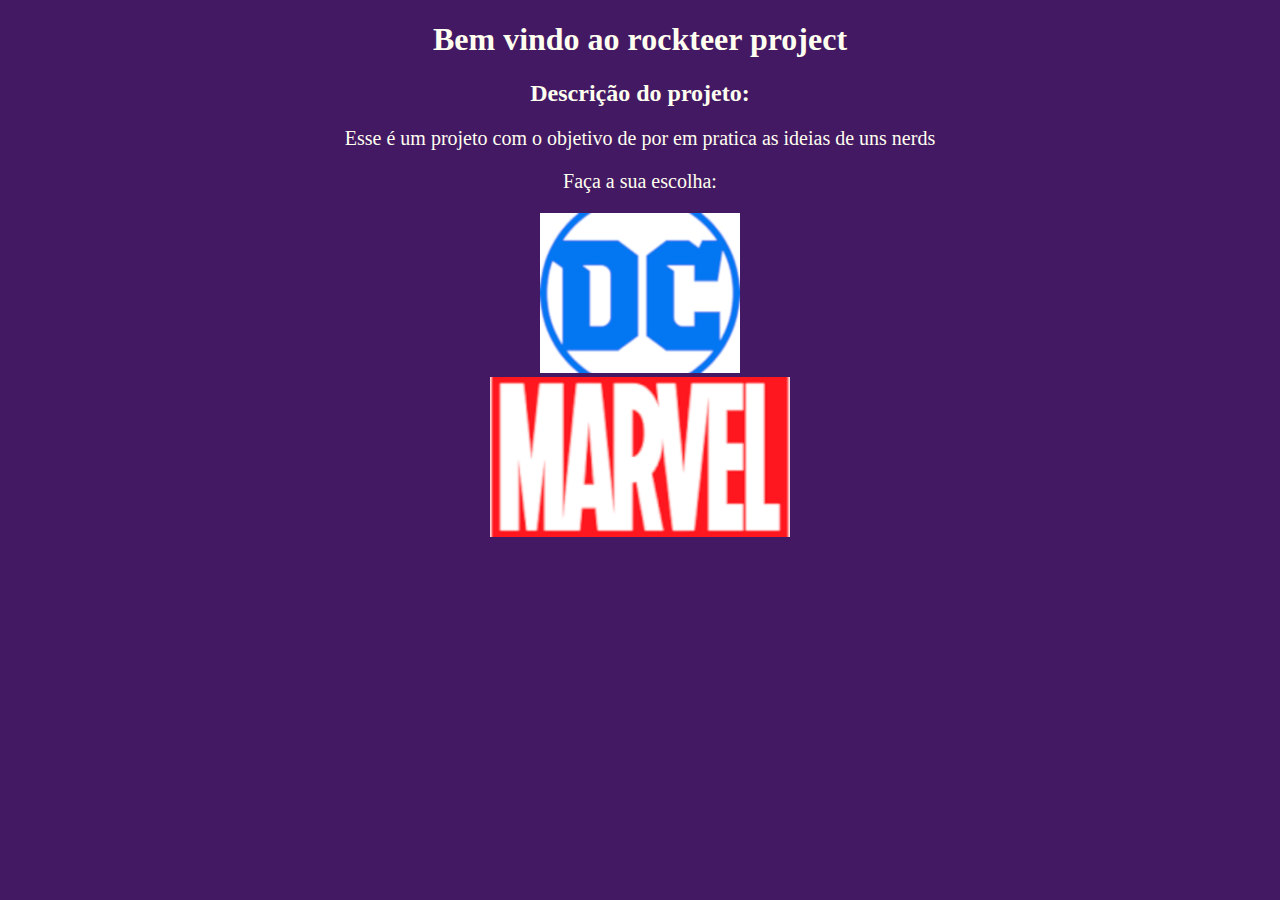
<file: index.html>
<!DOCTYPE html>
<html lang="pt-br">
<head>
    <meta charset="UTF-8">
    <meta http-equiv="X-UA-Compatible" content="IE=edge">
    <meta name="viewport" content="width=device-width, initial-scale=1.0">
    <title>Rockteer</title>
    <link rel="stylesheet" href="style.css">
</head>
<body>
    <h1>Bem vindo ao rockteer project</h1>
    <h2>Descrição do projeto:</h2>
    <p>Esse é um projeto com o objetivo de por em pratica as ideias de uns nerds</p>
    <p>Faça a sua escolha:</p>
    <div class="icones">
    <div class="icone1">
    <a href="dc.html"><img src="images/iconedc.jpg" alt="iconedc"></a>
    </div>
    <div class="icone2">
       <a href="marvel.html"> <img src="images/iconemarvel.jpg" alt="iconemarvel"></a>
    </div>
    </div>
</body>
</html>
</file>
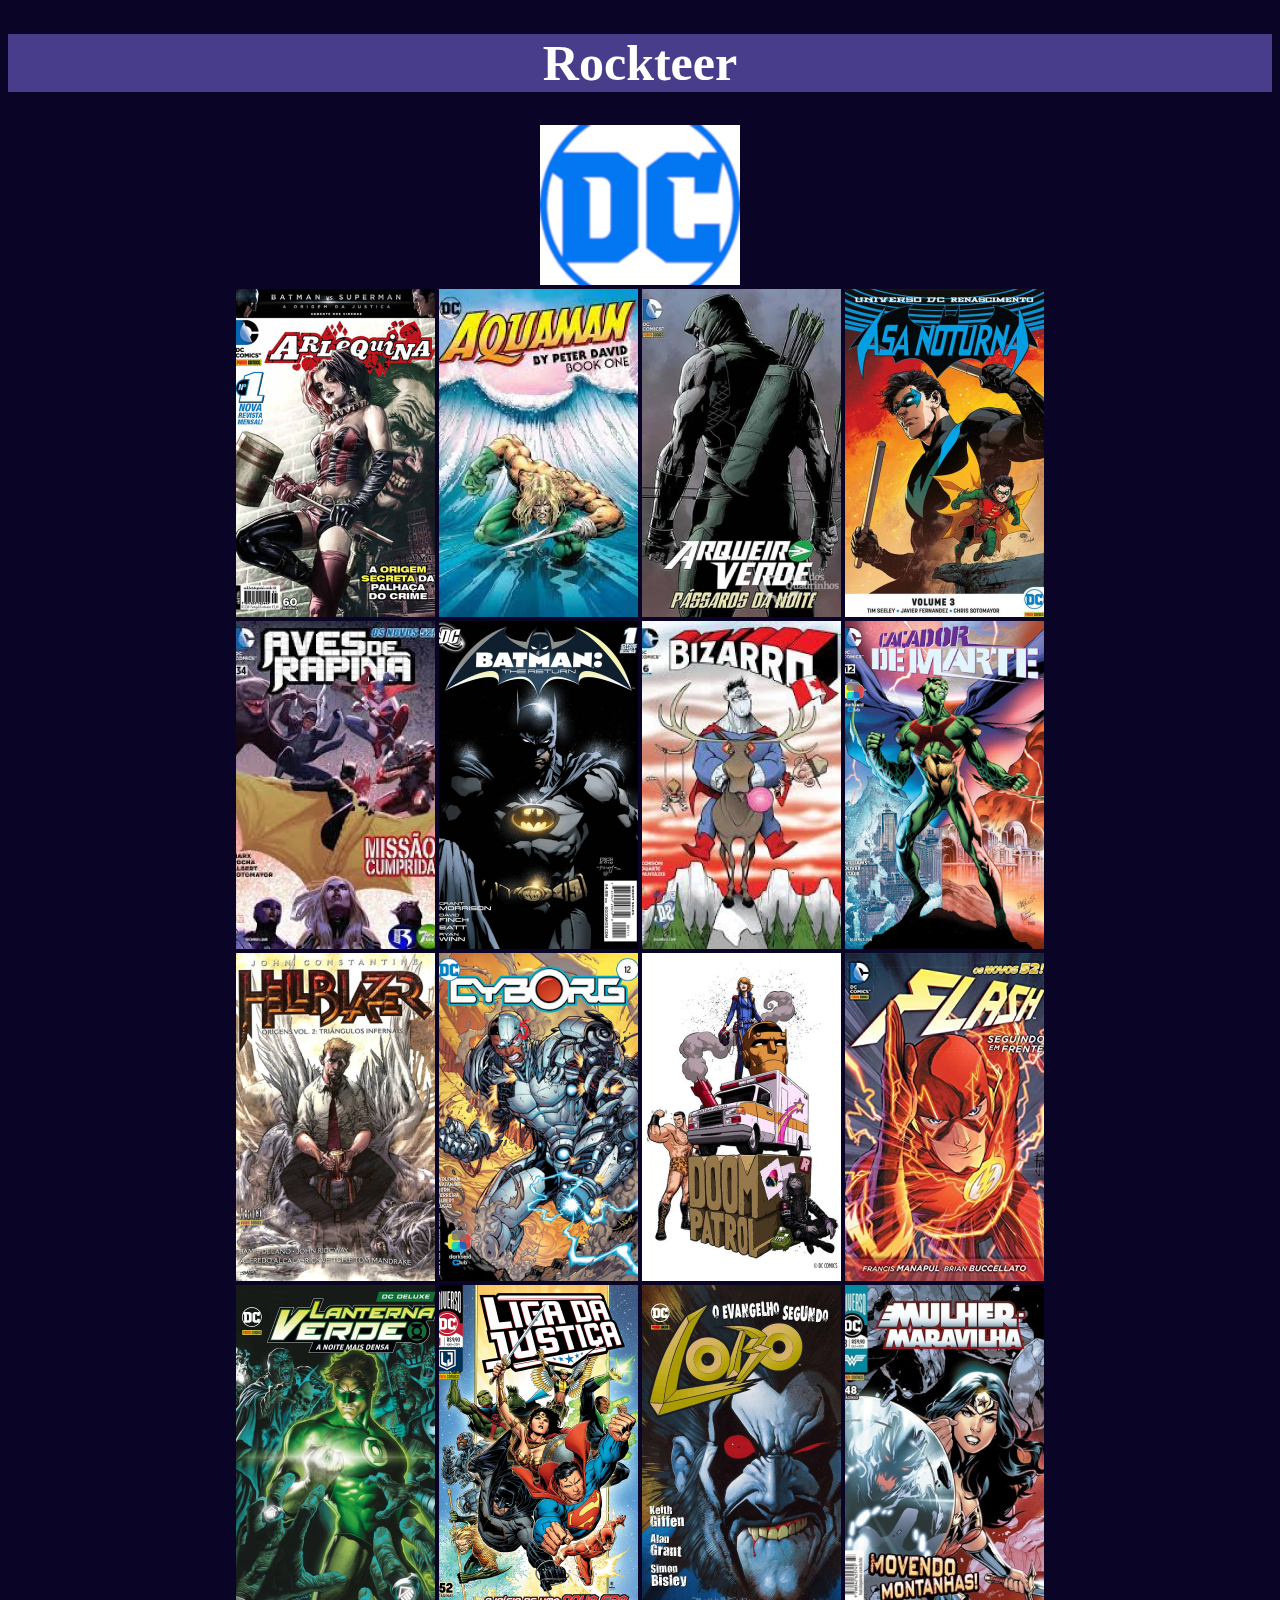
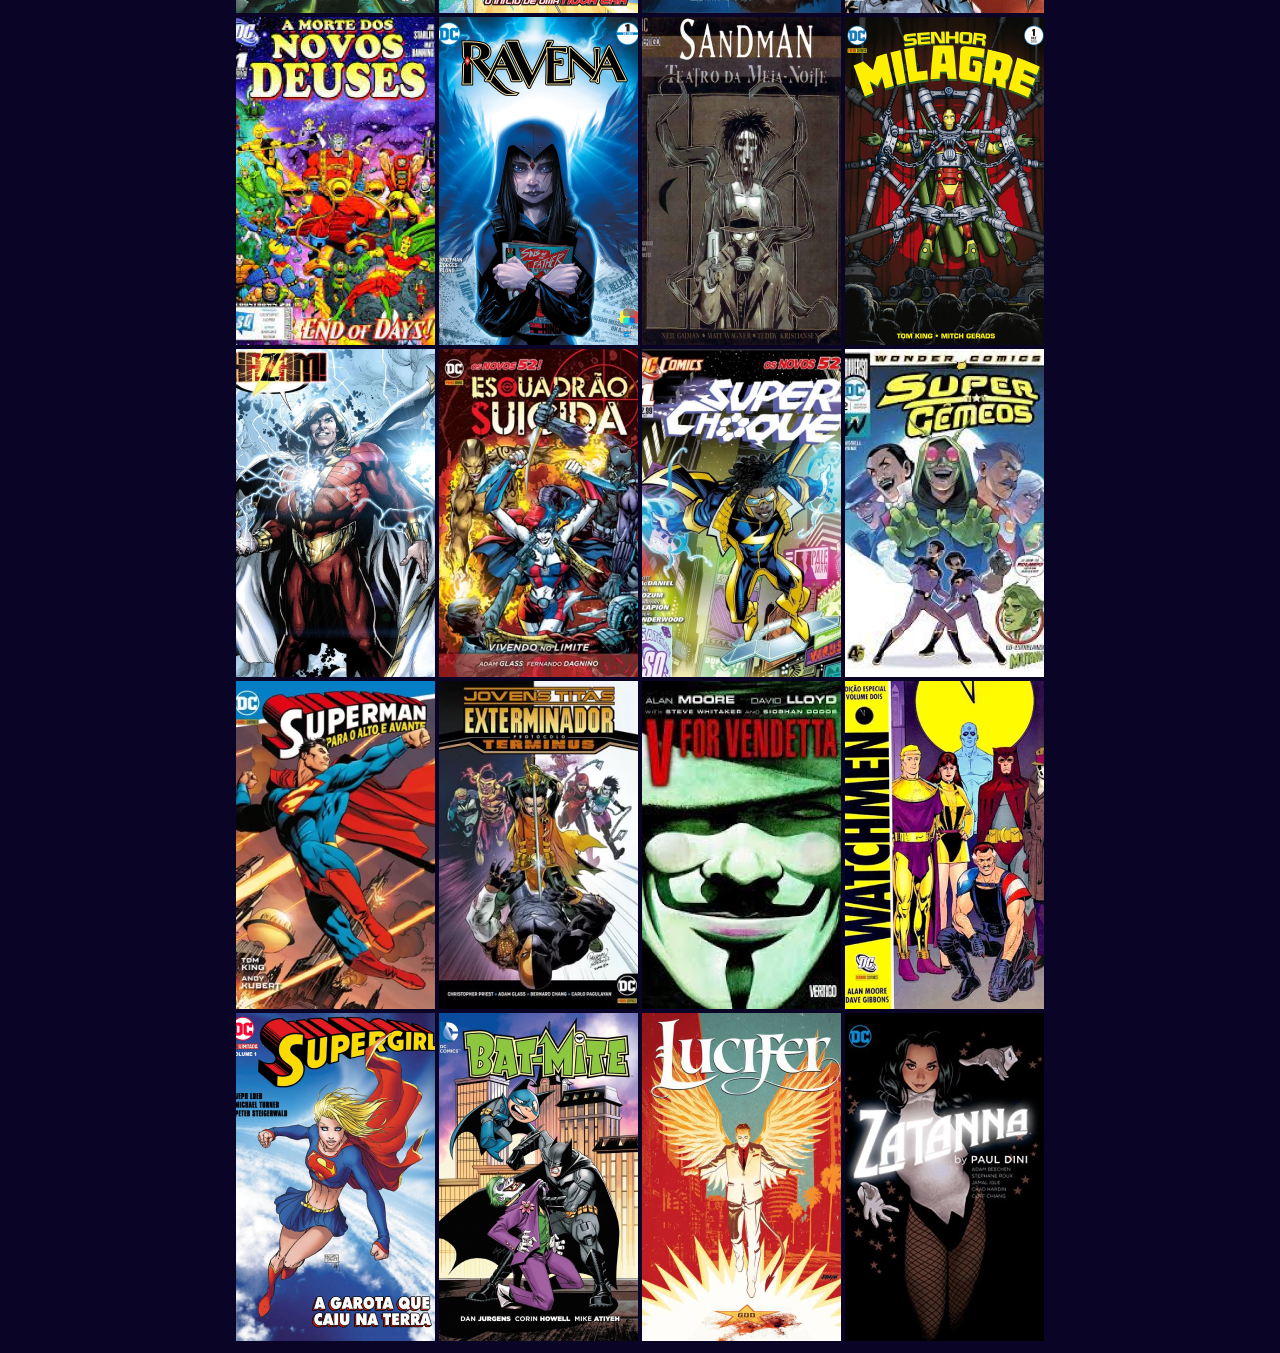
<file: dc.html>
<!DOCTYPE html>
<html lang="pt-br">
<head>
    <meta charset="UTF-8">
    <meta http-equiv="X-UA-Compatible" content="IE=edge">
    <meta name="viewport" content="width=device-width, initial-scale=1.0">
    <title>Pagina Dc/Vertigo</title>
    <link rel="shortcut icon" href="images/iconedc.jpg" type="image/x-icon">
    <link rel="stylesheet" href="styledc.css">
</head>
<body>
    <a href="index.html"><h1>Rockteer</h1></a>
    <img src="images/iconedc.jpg" alt="iconedc" class="icon">
    <div class="container">
        <a href="https://drive.google.com/drive/folders/12BYStkBdqsozf6rVj88K7s-FT5mVH4GA?usp=sharing"><img src="images/imagesdc/alerquina.jpg" alt="alerquina"></a>
        <a href="https://drive.google.com/drive/folders/1wsHKQv8d889SZ_sy1cAEXFaRgpt4xOkR?usp=sharing"><img src="images/imagesdc/aquaman.jpg" alt="aquaman"></a>
        <a href="https://drive.google.com/drive/folders/1HUt8lApua0YcFnSCRFQV3gKb708HJxXx?usp=sharing"><img src="images/imagesdc/arrow.jpg" alt="arrow"></a>
        <a href="https://drive.google.com/drive/folders/1ZNR4mgIlok4AgqYBSCZRRMTMyQQJ2HRL?usp=sharing"><img src="images/imagesdc/asanoturna.jpg" alt="asanoturna"></a>
        <br>
        <a href="https://drive.google.com/drive/folders/150L3p0_tWc272T-tQZKXnuY3Vv7Ktg2z?usp=sharing"><img src="images/imagesdc/avesderapina.jpg" alt="avesderapina"></a>
        <a href="https://drive.google.com/drive/folders/1AxJbJ5xEo6Jnft-6rAgKlCOz86z-6qIl?usp=sharing"><img src="images/imagesdc/batman.jpg" alt="batman"></a>
        <a href="https://drive.google.com/drive/folders/1OKK3k-OoX2VfrIACJkSc4FL-_bVxBmw_?usp=sharing"><img src="images/imagesdc/bizarro.jpg" alt="bizarro"></a>
        <a href="https://drive.google.com/drive/folders/176fWOesA-ow08EKleGLvz4_Uym_vzfBZ?usp=sharing"><img src="images/imagesdc/cacadordemarte.jpg" alt="cacadordemarte"></a>
        <br>
        <a href="https://drive.google.com/drive/folders/1AbLk2OIwf4c2i1iehFyBAjFcrePXEZbi?usp=sharing"><img src="images/imagesdc/constantine.jpg" alt="constantine"></a>
        <a href="https://drive.google.com/drive/folders/1RiLwIMRerriCmvqCh3Liv39uFsFHhCVV?usp=sharing"><img src="images/imagesdc/cyborg.jpg" alt="cyborg"></a>
        <a href="https://drive.google.com/drive/folders/19nsYIVJ4W27O-wsDpimvQOFT5Tx2oQkU?usp=sharing"><img src="images/imagesdc/doompatrol.jpg" alt="doompatrol"></a>
        <a href="https://drive.google.com/drive/folders/1OvrZgC-nUfvp8jij8bLSNZWGA1OtsM0U?usp=sharing"><img src="images/imagesdc/flash.jpg" alt="flash"></a>
        <br>
        <a href="https://drive.google.com/drive/folders/1mvwvxYxNTrgwr7lf4kJIxnFkaRc9jxkb?usp=sharing"><img src="images/imagesdc/greenlantern.jpg" alt="greenlantern"></a>
        <a href="https://drive.google.com/drive/folders/1mwZYXXOcKMo0McKnVt9j4yZ8Thr1G-3H?usp=sharing"><img src="images/imagesdc/justiceleague.jpg" alt="justiceleague"></a>
        <a href="https://drive.google.com/drive/folders/1OZjgb5kGToFr2F9MaWKAAupW1Px4enJZ?usp=sharing"><img src="images/imagesdc/lobo.jpg" alt="lobo"></a>
        <a href="https://drive.google.com/drive/folders/1nmp1XjdsG7v0DM4L0v4nm_ACbHndSuxU?usp=sharing"><img src="images/imagesdc/mulhermaravilha.jpg" alt="wonderwoman"></a>
        <br>
        <a href="https://drive.google.com/drive/folders/14JwfMHRjrdBIjF8CYg0wQ8GhcxbfEL4l?usp=sharing"><img src="images/imagesdc/novosdeuses.jpg" alt="novosdeuses"></a>
        <a href="https://drive.google.com/drive/folders/1VqfcmN3JxJyuAMmQQjX9me6VoqE1kV6y?usp=sharing"><img src="images/imagesdc/ravena.jpg" alt="ravena"></a>
        <a href="https://drive.google.com/drive/folders/1jb7Xy4WhfNWEuDtHf-Fs_qhIJ3v9lTAH?usp=sharing"><img src="images/imagesdc/sandman.jpg" alt="sandman"></a>
        <a href="https://drive.google.com/drive/folders/1zKQ7CF5gyKtFkOGXtNhCVS0mrcei3pX-?usp=sharing"><img src="images/imagesdc/senhormilagre.jpg" alt="senhormilagre"></a>
        <br>
        <a href="https://drive.google.com/drive/folders/1cHHTcShIqM199orW9tYd39Wkccb4lnB9?usp=sharing"><img src="images/imagesdc/shazam.jpg" alt="shazam"></a>
        <a href="https://drive.google.com/drive/folders/1rWNEOE2PA1abxKFe4lWZJe8PG1EIkkY6?usp=sharing"><img src="images/imagesdc/suicidesquad.jpg" alt="suicidesquad"></a>
        <a href="https://drive.google.com/drive/folders/1lSM5FTbHBJHWEmzA6F2m9ux7EfiHdvBh?usp=sharing"><img src="images/imagesdc/superchoque.jpg" alt="superchoque"></a>
        <a href="https://drive.google.com/drive/folders/1XGRroOm4HAu-qc93Fhi1NYXHfvd2udFP?usp=sharing"><img src="images/imagesdc/supergemeos.jpg" alt="supergemeos"></a>
        <br>
        <a href="https://drive.google.com/drive/folders/1AHE-a4OaGO7wh35oDKetucCyOhFTnVej?usp=sharing"><img src="images/imagesdc/superman.jpg" alt="superman"></a>
        <a href="https://drive.google.com/drive/folders/1oEJy-kHXNgoqoaX5dYoHgqRqmrDLakav?usp=sharing"><img src="images/imagesdc/titans.jpg" alt="titans"></a>
        <a href="https://drive.google.com/drive/folders/1ZiTRNniEFRcPl0H9RuDn419Jz_AM6N37?usp=sharing"><img src="images/imagesdc/v.jpg" alt="v"></a>
        <a href="https://drive.google.com/drive/folders/1xpc1_6jM_SZrlEY3l3tWCw6_0ML2BVJW?usp=sharing"><img src="images/imagesdc/watchmen.jpg" alt="watchmen"></a>
        <br>
        <a href=""><img src="images/imagesdc/supergirl.jpg" alt="supergirl"></a>
        <a href=""><img src="images/imagesdc/batmite.jpg" alt=""></a>
        <a href=""><img src="images/imagesdc/lucifer.jpg" alt="lucifer"></a>
        <a href=""><img src="images/imagesdc/zatanna.jpg" alt="zatanna"></a>
    </div>
</body>
</html>
</file>
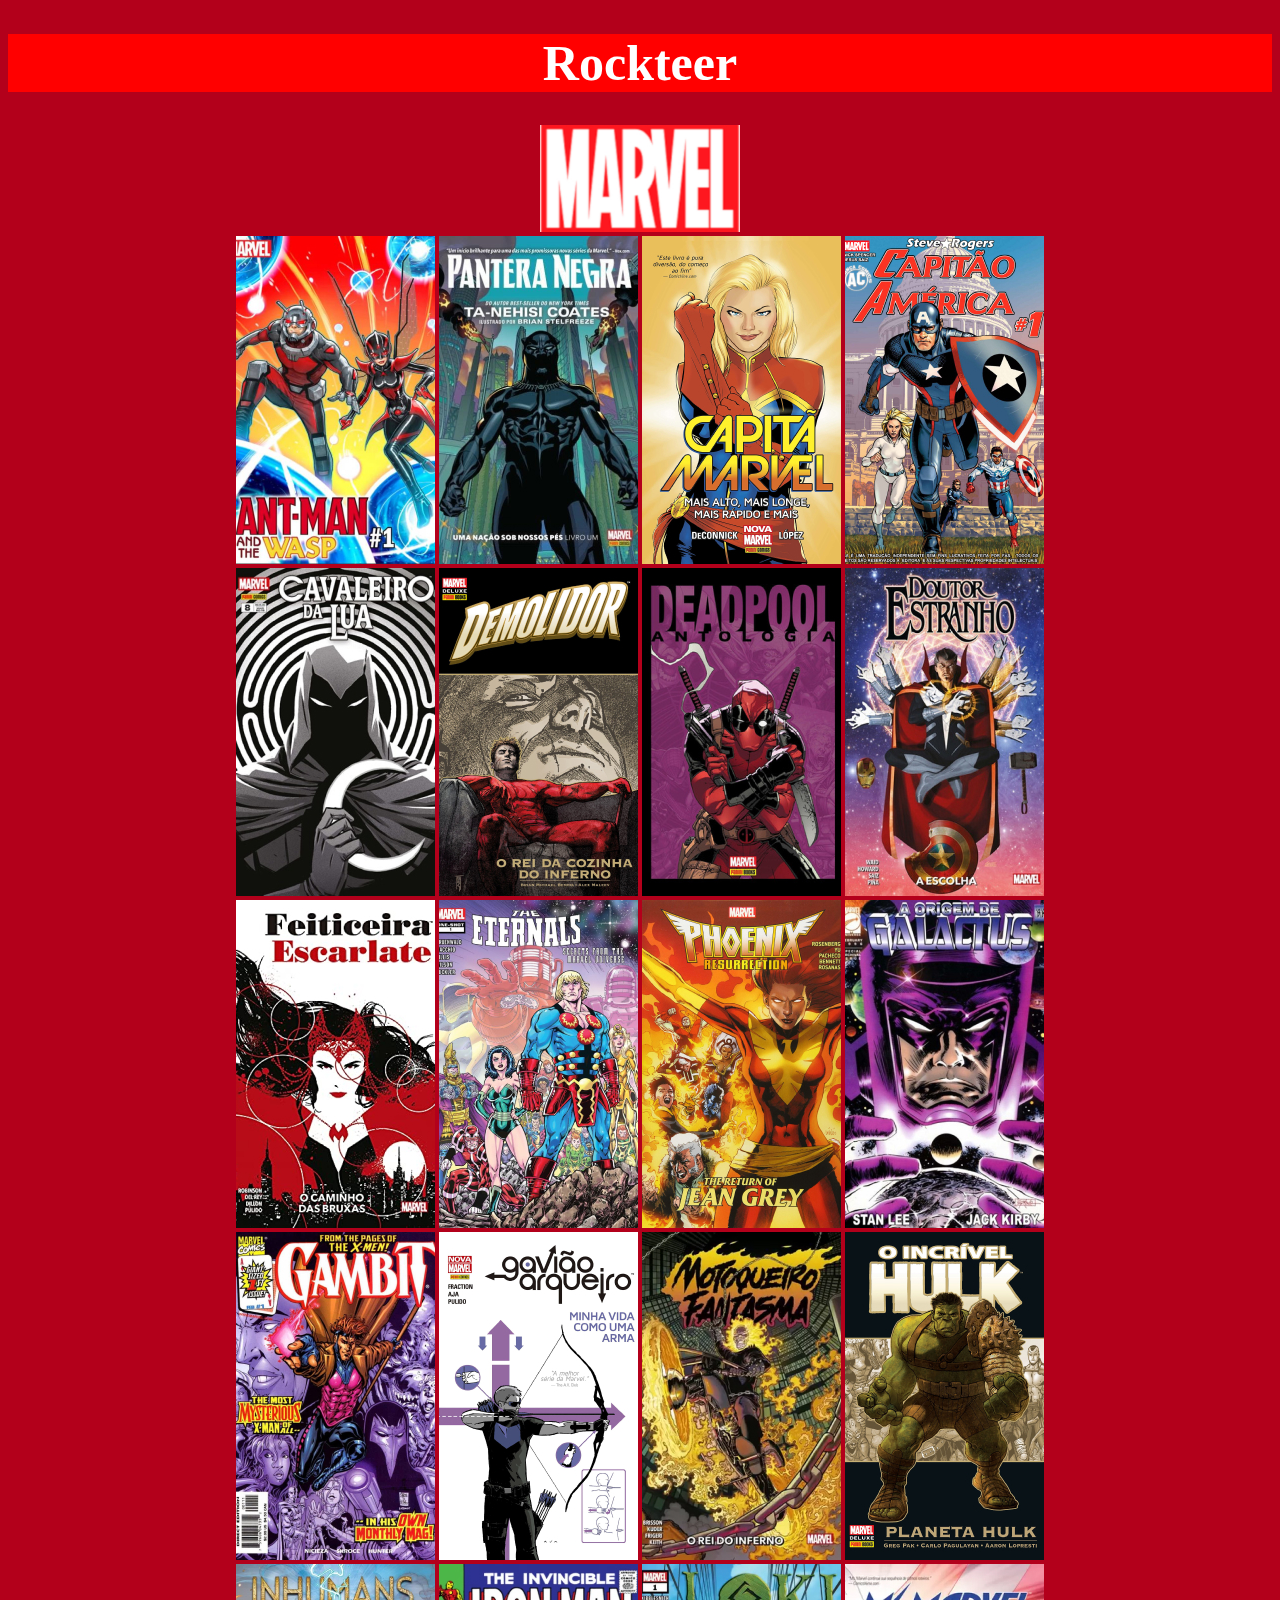
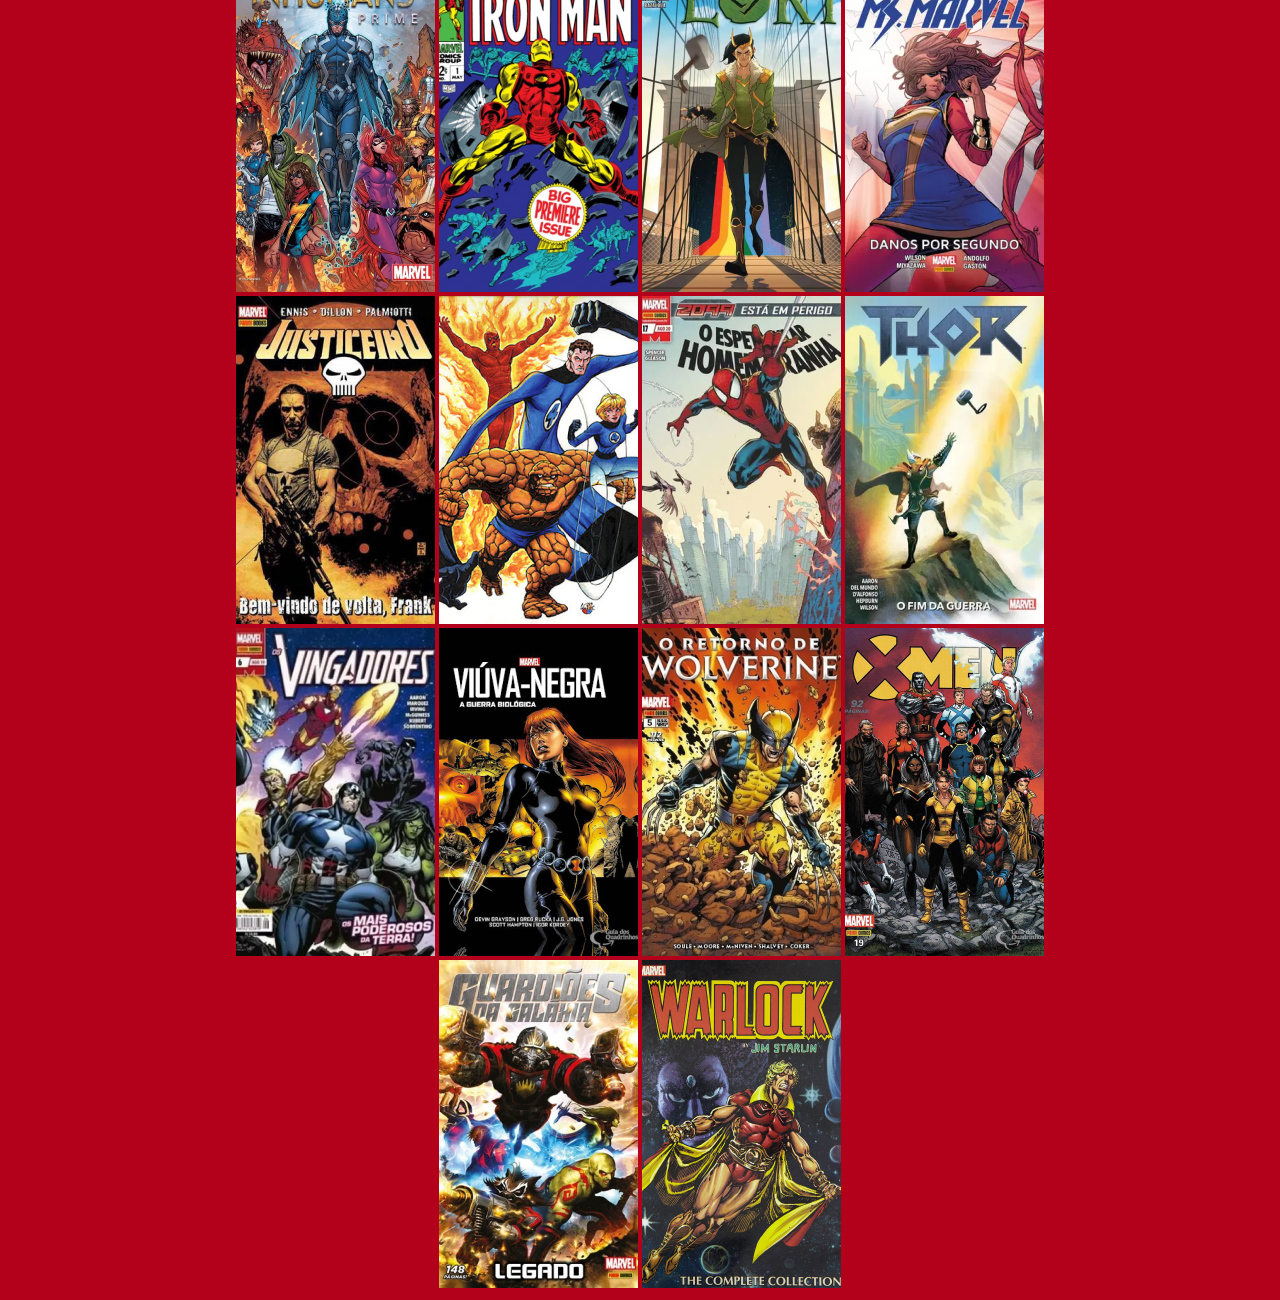
<file: marvel.html>
<!DOCTYPE html>
<html lang="pt-br">
<head>
    <meta charset="UTF-8">
    <meta http-equiv="X-UA-Compatible" content="IE=edge">
    <meta name="viewport" content="width=device-width, initial-scale=1.0">
    <title>Pagina marvel</title>
    <link rel="shortcut icon" href="images/iconemarvel.jpg" type="image/x-icon">
    <link rel="stylesheet" href="stylemarvel.css">
</head>
<body>
    <a href="index.html"><h1>Rockteer</h1></a>
    <img src="images/iconemarvel.jpg" alt="iconemarvel" class="icon">
    <div class="container">
        <a href="https://drive.google.com/drive/folders/1w1uO-FOZQgjqQ2qanQh8LXAZ_AYp51IV?usp=sharing"><img src="images/imagesmarvel/antman.jpg" alt="antman"></a>
        <a href="https://drive.google.com/drive/folders/1DRCSdKOQwB8xtREchq2n1o57K-YN7lvH?usp=sharing"><img src="images/imagesmarvel/blackpanter.jpg" alt="blackpanter"></a>
        <a href="https://drive.google.com/drive/folders/1fM4KXao6A9spW4aRoVp3AxwVn38O8YoD?usp=sharing"><img src="images/imagesmarvel/capitamarvel.jpg" alt="capitamarvel"></a>
        <a href="https://drive.google.com/drive/folders/1t5r-1RnWA9Clrn_NX56IkJ0Q1CkayQ3h?usp=sharing"><img src="images/imagesmarvel/capitao.jpg" alt="capitaoamerica"></a>
        <br>
        <a href="https://drive.google.com/drive/folders/1fM-dmYzHW7Kz037KeNnHCmI-f2eVr2h9?usp=sharing"><img src="images/imagesmarvel/cavaleiro.jpg" alt="cavaleirodalua"></a>
        <a href="https://drive.google.com/drive/folders/1a_y_Wpeq4HDDEWF6IqRq0NANOJGg6dnD?usp=sharing"><img src="images/imagesmarvel/daredevil.jpg" alt="daredevil"></a>
        <a href="https://drive.google.com/drive/folders/1sUvktfurOwkS5wFbmLOnikfKa83aS6Gk?usp=sharing"><img src="images/imagesmarvel/deadpool.jpg" alt="deadpool"></a>
        <a href="https://drive.google.com/drive/folders/1q4eN5fmSYQFkMDsM2y_nyfogtAK8GpTd?usp=sharing"><img src="images/imagesmarvel/dr.strange.jpg" alt="dr.strange"></a>
        <br>
        <a href="https://drive.google.com/drive/folders/1i6cctVrMbV8xASH7q81_onmQGpEKDbEP?usp=sharing"><img src="images/imagesmarvel/escarlate.jpg" alt="escarlate"></a>
        <a href="https://drive.google.com/drive/folders/1pj3X8z_-g6S4tvgK5vxliQqh2tRjg5lD?usp=sharing"><img src="images/imagesmarvel/eternals.jpg" alt="eternals"></a>
        <a href="https://drive.google.com/drive/folders/1XIj9wfCZB2Q87AWhx2ueBcxFplI2lVn0?usp=sharing"><img src="images/imagesmarvel/fenix.jpg" alt="fenix"></a>
        <a href="https://drive.google.com/drive/folders/1DwztFfTaexrXdFLAY6wsRTNY3Afd1sb6?usp=sharing"><img src="images/imagesmarvel/galactus.jpg" alt="galactus"></a>
        <br>
        <a href="https://drive.google.com/drive/folders/1VFrgO49LYBj0YRZb_Pn5DXjqmFgEQvig?usp=sharing"><img src="images/imagesmarvel/gambit.jpg" alt="gambit"></a>
        <a href="https://drive.google.com/drive/folders/1eN4ISb4vX6djXqrlKb2Bs4NGpTdes1p0?usp=sharing"><img src="images/imagesmarvel/gavião.jpg" alt="gavião"></a>
        <a href="https://drive.google.com/drive/folders/1ydt5VACxCxVkfGXFKkagMAbCwW1S-kMK?usp=sharing"><img src="images/imagesmarvel/ghostrider.jpg" alt="ghostrider"></a>
        <a href="https://drive.google.com/drive/folders/1uMPbpJtPRFehikbxS5vDeiICvNnzMo27?usp=sharing"><img src="images/imagesmarvel/hulk.jpg" alt="hulk"></a>
        <br>
        <a href="https://drive.google.com/drive/folders/1f_sBkzdjcUkgU8Yd7Ys-x6VXAz0hA9Dm?usp=sharing"><img src="images/imagesmarvel/inumans.jpg" alt="inumans"></a>
        <a href="https://drive.google.com/drive/folders/1ogMsmJhbjm9XH-Gpze-hie35YIrQ1q5G?usp=sharing"><img src="images/imagesmarvel/ironman.jpg" alt="ironman"></a>
        <a href="https://drive.google.com/drive/folders/1ojgYKlacyrZgxq9kOzpI16inVTHznrVz?usp=sharing"><img src="images/imagesmarvel/loki.jpg" alt="loki"></a>
        <a href="https://drive.google.com/drive/folders/1ll9J9iB-7kBzQhuz_6-owcj9OOWfCRGU?usp=sharing"><img src="images/imagesmarvel/msmarvel.jpg" alt="msmarvel"></a>
        <br>
        <a href="https://drive.google.com/drive/folders/1v2FO29bAeGaNyVV2e-MCOhjg_PXcELQH?usp=sharing"><img src="images/imagesmarvel/punisher.jpg" alt="punisher"></a>
        <a href="https://drive.google.com/drive/folders/1kuYtAv_U52VCcEGf68gLs9oe_ti4usFc?usp=sharing"><img src="images/imagesmarvel/quarteto.jpg" alt="quarteto"></a>
        <a href="https://drive.google.com/drive/folders/1GLOavMKvt3sSYgkX26RKVEAC-ceeRM9t?usp=sharing"><img src="images/imagesmarvel/spiderman.jpg" alt="spiderman"></a>
        <a href="https://drive.google.com/drive/folders/13wyPq6gYvIqpsEKcFQ2c8Fc4Ws_7NHOv?usp=sharing"><img src="images/imagesmarvel/thor.jpg" alt="thor"></a>
        <br>
        <a href="https://drive.google.com/drive/folders/172A4TUhJJs17Lc9xzmW5JBiAjogRr3vn?usp=sharing"><img src="images/imagesmarvel/vingadores.jpg" alt="vingadores"></a>
        <a href="https://drive.google.com/drive/folders/12A1GRvno45TIoiOI6ZrPGm-sxANXmu0V?usp=sharing"><img src="images/imagesmarvel/viuvanegra.jpg" alt="viuvanegra"></a>
        <a href="https://drive.google.com/drive/folders/1mduZUadosyGWvunNF7VcZ6xOe3PgVOT-?usp=sharing"><img src="images/imagesmarvel/wolverine.jpg" alt="wolverine"></a>
        <a href="https://drive.google.com/drive/folders/1wcJ3Xaaxn4twPt-IX7AlamAvSmP6mBFL?usp=sharing"><img src="images/imagesmarvel/xmen.jpg" alt="xmen"></a>
        <br>
        <a href="https://drive.google.com/drive/folders/1z8KN92wh7HmH3sw5TilZYVycfR_j-Mzd?usp=sharing"><img src="images/imagesmarvel/image 37.jpg" alt="guardioes"></a>
        <a href="https://drive.google.com/drive/folders/1D1yF2TktmTFnb_bes8yuRht0M3xTVu7x?usp=sharing"><img src="images/imagesmarvel/adamwarlock.jpg" alt="adamwarlock"></a>
    </div>
</body>
</html>
</file>
<file: style.css>
body {
    background-color: rgb(68, 25, 99);
    color: ivory;
    text-align: center;
}

p {
    font-size: 20px;
}

.icone1 { 
    position: center;
}

.icone2{
    position: center;
}
</file>
<file: styledc.css>
body{
    background-color: #0A0526;
    color: ivory;
    text-align: center;
}

.icon{
    position: center;
}

h1{
    font-size: 50px;
    background-color: darkslateblue;
}

a{
    text-decoration: none;
    color: white;
}
</file>
<file: stylemarvel.css>
body{
    background-color: #B3001B;
    color: ivory;
    text-align: center;
}

.icon{
    width: 200px;
    position: center;
   top: -15px
}

h1{
    font-size: 50px;
    background-color: red;
}

a{
    text-decoration: none;
    color: white;
}
</file>
